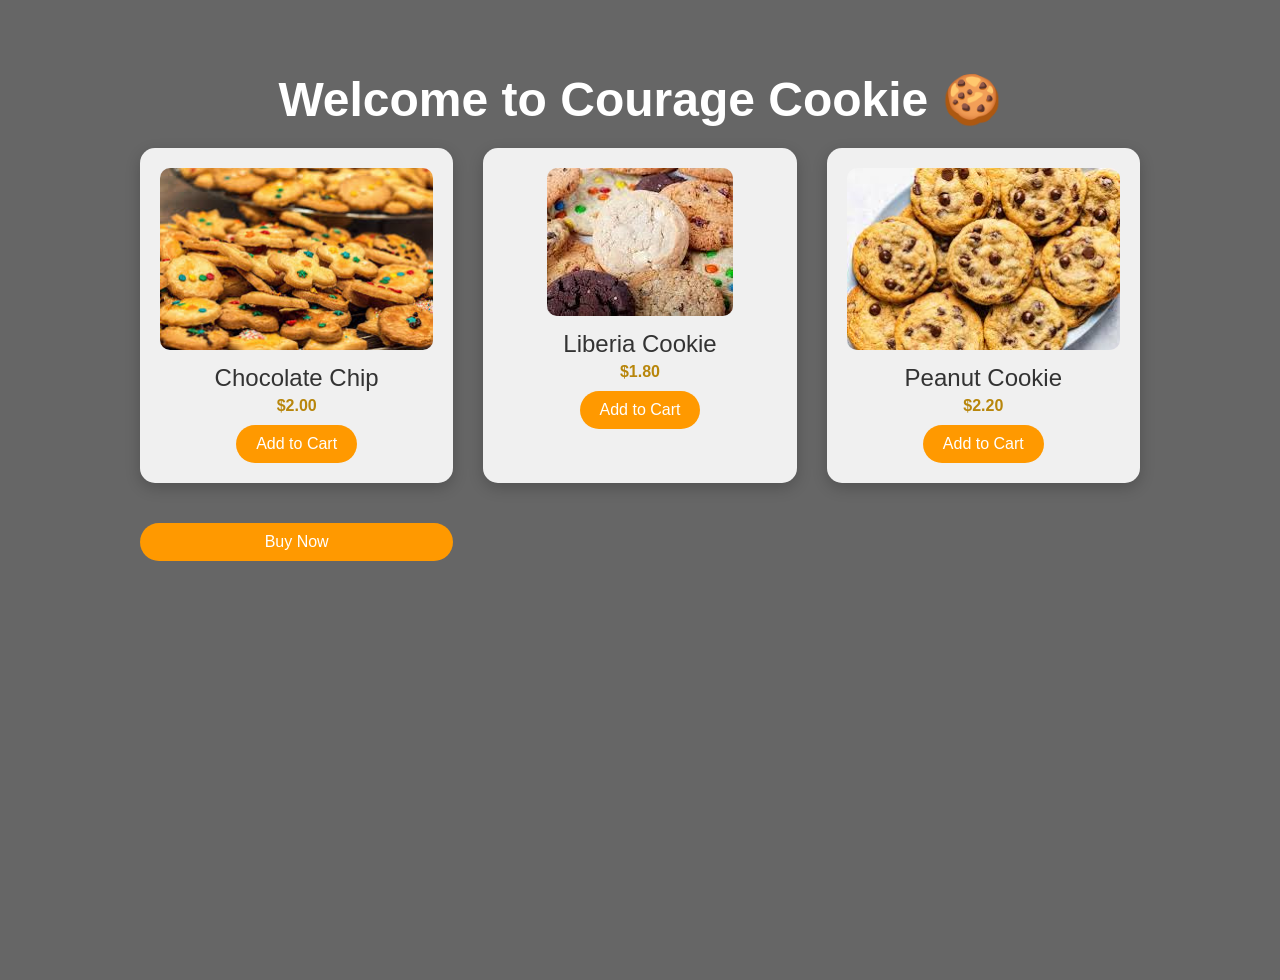
<file: cook.html>
<!DOCTYPE html>
<html lang="en">
<head>
  <meta charset="UTF-8">
  <title>Cookie Delight</title>
  <style>
    body {
      margin: 0;
      font-family: 'Arial', sans-serif;
      background-image: url('https://images.unsplash.com/photo-1606312619344-f72e4c918b6e');
      background-size: cover;
      background-position: center;
      color: #fff;
    }

    .overlay {
      background-color: rgba(0, 0, 0, 0.6);
      min-height: 100vh;
      padding: 40px;
    }

    h1 {
      text-align: center;
      font-size: 3em;
      margin-bottom: 20px;
    }

    .menu {
      display: grid;
      grid-template-columns: repeat(auto-fit, minmax(250px, 1fr));
      gap: 30px;
      max-width: 1000px;
      margin: auto;
    }

    .cookie-card {
      background: rgba(255, 255, 255, 0.9);
      color: #333;
      padding: 20px;
      border-radius: 15px;
      text-align: center;
      box-shadow: 0 5px 15px rgba(0,0,0,0.2);
      transition: transform 0.3s ease;
    }

    .cookie-card:hover {
      transform: scale(1.05);
    }

    .cookie-card img {
      max-width: 100%;
      border-radius: 10px;
    }

    .cookie-name {
      font-size: 1.5em;
      margin-top: 10px;
    }

    .price {
      color: #b8860b;
      font-weight: bold;
      margin-top: 5px;
    }

    button {
      margin-top: 10px;
      padding: 10px 20px;
      border: none;
      border-radius: 20px;
      background-color: #ff9900;
      color: white;
      cursor: pointer;
      font-size: 1em;
    }

    button:hover {
      background-color: #e68a00;
    }
  </style>
</head>
<body>
  <div class="overlay">
    <h1>Welcome to Courage Cookie 🍪</h1>
    <div class="menu">
      <div class="cookie-card">
        <img src="images.jpg" alt="Chocolate Chip Cookie">
        <div class="cookie-name">Chocolate Chip</div>
        <div class="price">$2.00</div>
        <button onclick="addToCart('Chocolate Chip')">Add to Cart</button>
      </div>
      <div class="cookie-card">
        <img src="jcyyyyyyyy.jpg" alt=" Cookie">
        <div class="cookie-name">Liberia Cookie</div>
        <div class="price">$1.80</div>
        <button onclick="addToCart('Liberia Cookie')">Add to Cart</button>
      </div>
      <div class="cookie-card">
        <img src="download 66666666.jpg" alt="Peanut Butter Cookie">
        <div class="cookie-name">Peanut Cookie</div>
        <div class="price">$2.20</div>
        <button onclick="addToCart('Peanut Cookie')">Add to Cart</button>
      </div>
      <button class="buy-btn" onclick="buyCookie('Courage Cookie')">Buy Now</button>
    </div>
  </div>

  <script>
    function addToCart(cookieName) {
      alert(cookieName + ' has been added to your cart!');
    }
    function buyCookie(cookieName) {
      alert("You have bought: " + cookieName + " 🍪");
    }

    function toggleInfo(btn) {
      const info = btn.nextElementSibling;
      if (info && info.classList.contains("extra-info")) {
        info.style.display = info.style.display === "block" ? "none" : "block";
      }
    }
  </script>
</body>
</html>
</file>
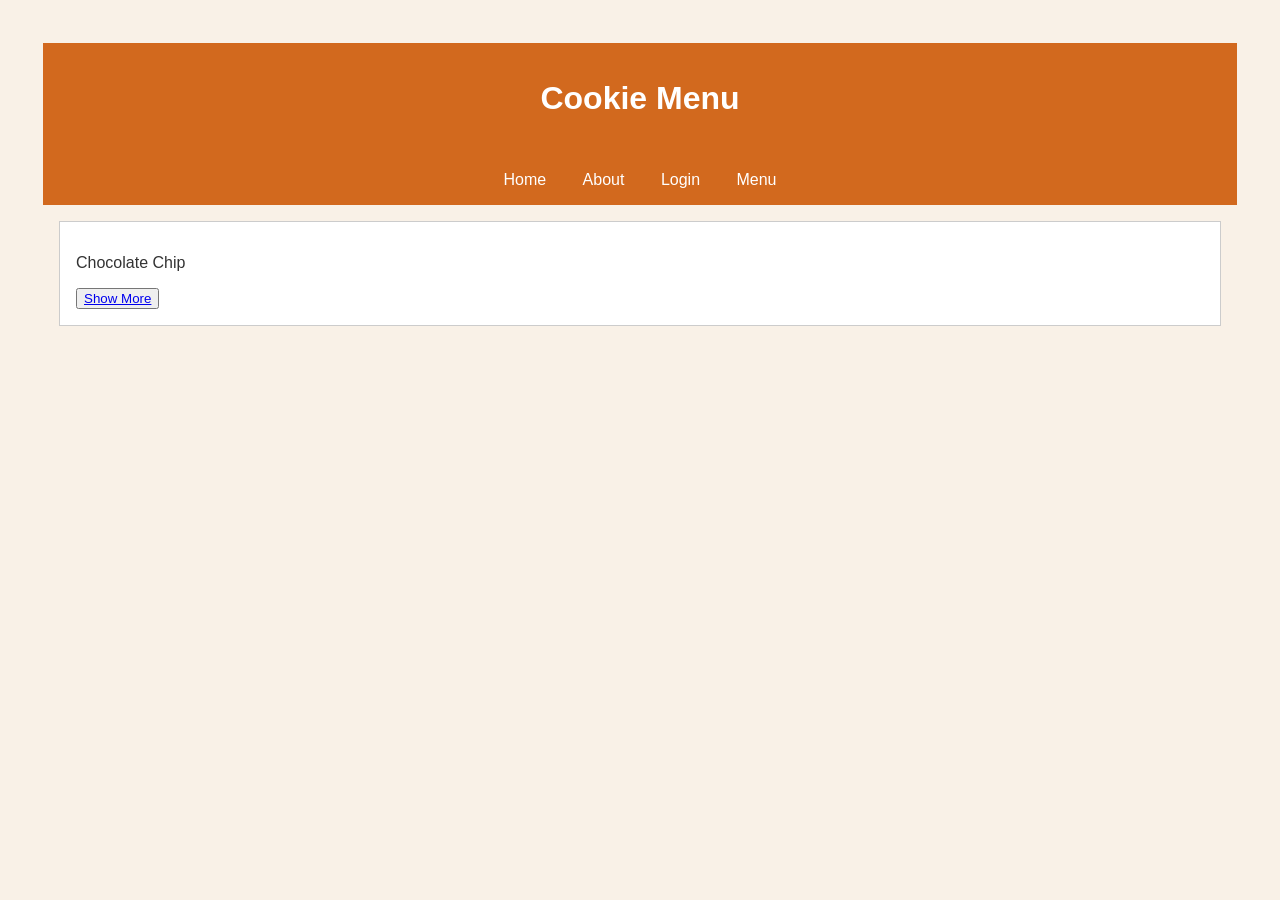
<file: menu.html>
<!DOCTYPE html>
<html lang="en">
<head>
  <title>Our Cookies</title>
  <style>
body {
  font-family: sans-serif;
  background: #f9f1e7;
  color: #333;
  margin: 3px;
  padding: 40px;
}
header, nav {
  background: #d2691e;
  color: #fff;
  padding: 1rem;
  text-align: center;
}
nav a {
  color: #fff;
  margin: 0 1rem;
  text-decoration: none;
}
.cookie-card {
  border: 1px solid #ccc;
  margin: 1rem;
  padding: 1rem;
  background: #fff;
}
.extra-info {
  display: none;
  font-size: 0.9rem;
  color: #666;
}
  </style>
</head>
<body>
  <header><h1>Cookie Menu</h1></header>
  <nav>
    <a href="home.html">Home</a>
    <a href="about.html">About</a>
    <a href="login.html">Login</a>
    <a href="menu.html">Menu</a>
  </nav>
  <div class="cookie-card">
    <p>Chocolate Chip</p>
    <button onclick="toggleInfo(this)"><a href="courage.html">Show More</a></button>
    <p class="extra-info">Baked with Belgian chocolate.</p>
  </div>
  <script>
    // === script.js ===
function toggleInfo(btn) {
  const info = btn.nextElementSibling;
  if (info.style.display === "block") {
    info.style.display = "none";
    btn.textContent = "Show More";
  } else {
    info.style.display = "block";
    btn.textContent = "Show Less";
  }
}
  </script>
</body>
</html>
</file>
